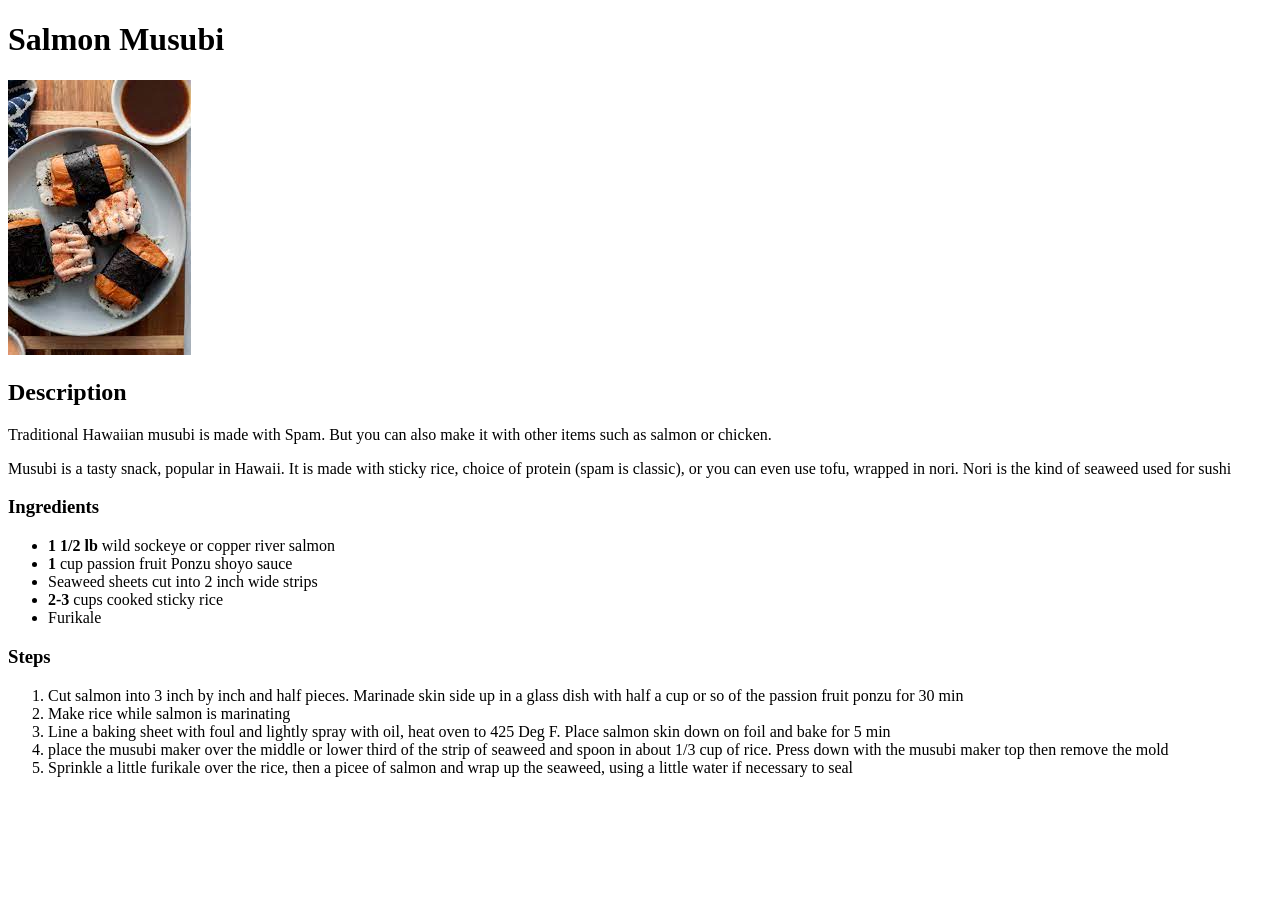
<file: recipes/salmon.html>
<!DOCTYPE html>

<html lang="en">

<head>
    <meta charset="UTF-8">
    <title>Salmon recipe</title>
</head> 

<body>
    <h1>Salmon Musubi</h1>
    <img src="./salmon.jpeg" alt="Salmon over top sushi rice, wrapped in seaweed">

    <h2>Description</h2>
    <p>Traditional Hawaiian musubi is made with Spam. But you can also make it with other items such as salmon or chicken.</p>
    <p>Musubi is a tasty snack, popular in Hawaii. It is made with sticky rice, choice of protein (spam is classic), or you can even use tofu, wrapped in nori. Nori is the kind of seaweed used for sushi</p>
    
    <h3>Ingredients</h3>
    <ul>
      <li><strong>1 1/2 lb</strong> wild sockeye or copper river salmon</li>
      <li><strong>1</strong> cup passion fruit Ponzu shoyo sauce</li>
      <li>Seaweed sheets cut into 2 inch wide strips</li>
      <li><strong>2-3</strong> cups cooked sticky rice</li>
      <li>Furikale</li>  
    </ul>

    <h3>Steps</h3>
    <ol>
       <li>Cut salmon into 3 inch by inch and half pieces. Marinade skin side up in a glass dish with half a cup or so of the passion fruit ponzu for 30 min</li>
       <li>Make rice while salmon is marinating</li>
       <li>Line a baking sheet with foul and lightly spray with oil, heat oven to 425 Deg F. Place salmon skin down on foil and bake for 5 min</li>
       <li>place the musubi maker over the middle or lower third of the strip of seaweed and spoon in about 1/3 cup of rice. Press down with the musubi maker top then remove the mold</li>
       <li>Sprinkle a little furikale over the rice, then a picee of salmon and wrap up the seaweed, using a little water if necessary to seal</li>
    </ol>
</body>
</file>
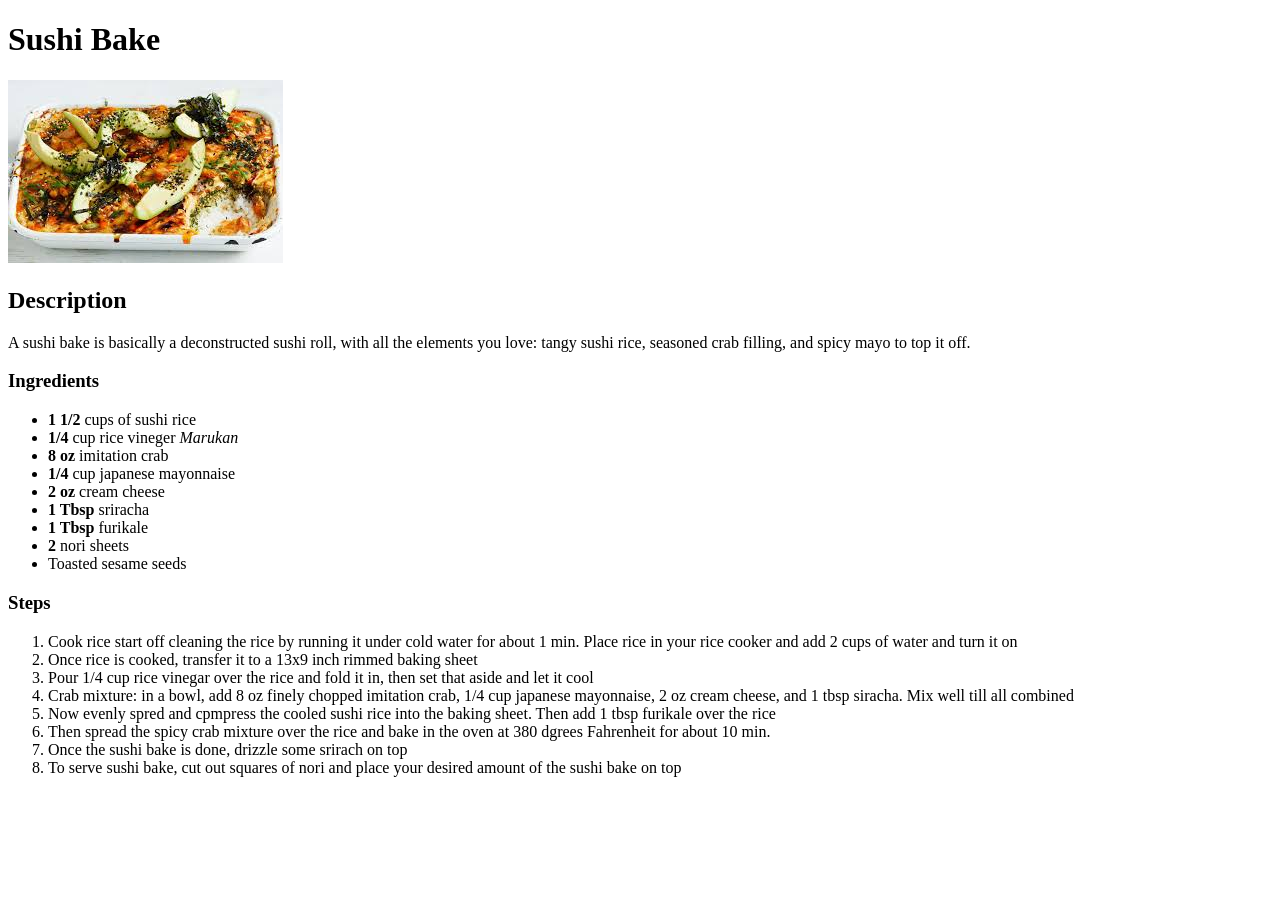
<file: recipes/sushi.html>
<!DOCTYPE html>

<html lang="en">

<head>
    <meta charset="UTF-8">
    <title>Sushi recipe</title>
</head> 

<body>
    <h1>Sushi Bake</h1>
    <img src="./sushi.jpeg" alt="a sushi bake layered with rice, crab mixture and toped with Avacoado">

    <h2>Description</h2>
    <p>A sushi bake is basically a deconstructed sushi roll, with all the elements you love: 
        tangy sushi rice, seasoned crab filling, and spicy mayo to top it off.</p>
    <h3>Ingredients</h3>
    <ul>
       <li><strong>1 1/2</strong> cups of sushi rice</li>
       <li><strong>1/4</strong> cup rice vineger <em>Marukan</em></li>
       <li><strong>8 oz</strong> imitation crab</li>
       <li><strong>1/4</strong> cup japanese mayonnaise</li>
       <li><strong>2 oz</strong> cream cheese</li>
       <li><strong>1 Tbsp</strong> sriracha</li>
       <li><strong>1 Tbsp</strong> furikale</li>
       <li><strong>2</strong> nori sheets</li>
       <li>Toasted sesame seeds</li>
    </ul>

    <h3>Steps</h3>
    <ol>
        <li>Cook rice start off cleaning the rice by running it under cold water for about 1 min.
            Place rice in your rice cooker and add 2 cups of water and turn it on
        </li>
        <li>Once rice is cooked, transfer it to a 13x9 inch rimmed baking sheet</li>
        <li>Pour 1/4 cup rice vinegar over the rice and fold it in, then set that aside and let it cool</li>
        <li>Crab mixture: in a bowl, add 8 oz finely chopped imitation crab, 1/4 cup japanese mayonnaise, 2 oz cream cheese, and 1 tbsp siracha. Mix well till all combined</li>
        <li>Now evenly spred and cpmpress the cooled sushi rice into the baking sheet. Then add 1 tbsp furikale over the rice</li>
        <li>Then spread the spicy crab mixture over the rice and bake in the oven at 380 dgrees Fahrenheit for about 10 min.</li>
        <li>Once the sushi bake is done, drizzle some srirach on top</li>
        <li>To serve sushi bake, cut out squares of nori and place your desired amount of the sushi bake on top</li>
    </ol>
</body>
</file>
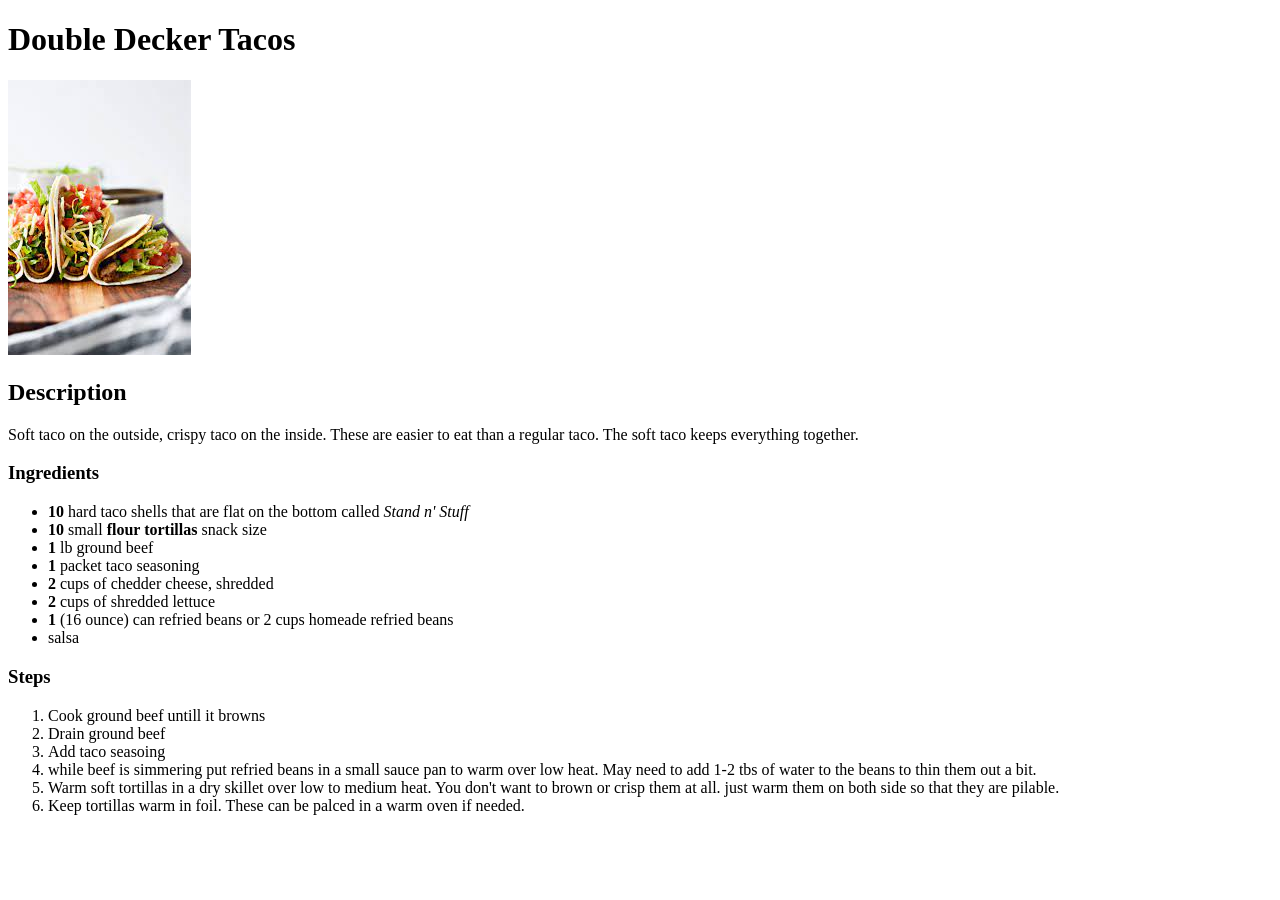
<file: recipes/tacos.html>
<!DOCTYPE html>

<html lang="en">

<head>
    <meta charset="UTF-8">
    <title>taco recipe</title>
</head> 

<body>
    <h1>Double Decker Tacos</h1>
    <img src="./taco.jpeg" alt="this is a double decker taco">

    <h2>Description</h2>
    <p>Soft taco on the outside, crispy taco on the inside. 
        These are easier to eat than a regular taco. 
        The soft taco keeps everything together.</p>
    <h3>Ingredients</h3>
    <ul>
        <li><strong>10</strong> hard taco shells that are flat on the bottom called <em>Stand n' Stuff</em></li>
        <li><strong>10</strong> small <strong>flour tortillas</strong> snack size</li>
        <li><strong>1</strong> lb ground beef</li>
        <li><strong>1</strong> packet taco seasoning</li>
        <li><strong>2</strong> cups of chedder cheese, shredded</li>
        <li><strong>2</strong> cups of shredded lettuce</li>
        <li><strong>1</strong> (16 ounce) can refried beans or 2 cups homeade refried beans</li>
        <li>salsa</li>
    </ul>

    <h3>Steps</h3>
    <ol>
        <li>Cook ground beef untill it browns</li>
        <li>Drain ground beef</li>
        <li>Add taco seasoing</li>
        <li>while beef is simmering put refried beans in a small sauce pan to warm over low heat. May need to add 1-2 tbs of water to the beans to thin them out a bit.</li>
        <li>Warm soft tortillas in a dry skillet over low to medium heat. You don't want to brown or crisp them at all. just warm them on both side so that they are pilable.</li>
        <li>Keep tortillas warm in foil. These can be palced in a warm oven if needed.</li>
    </ol>
    
</body>
</html>
</file>
